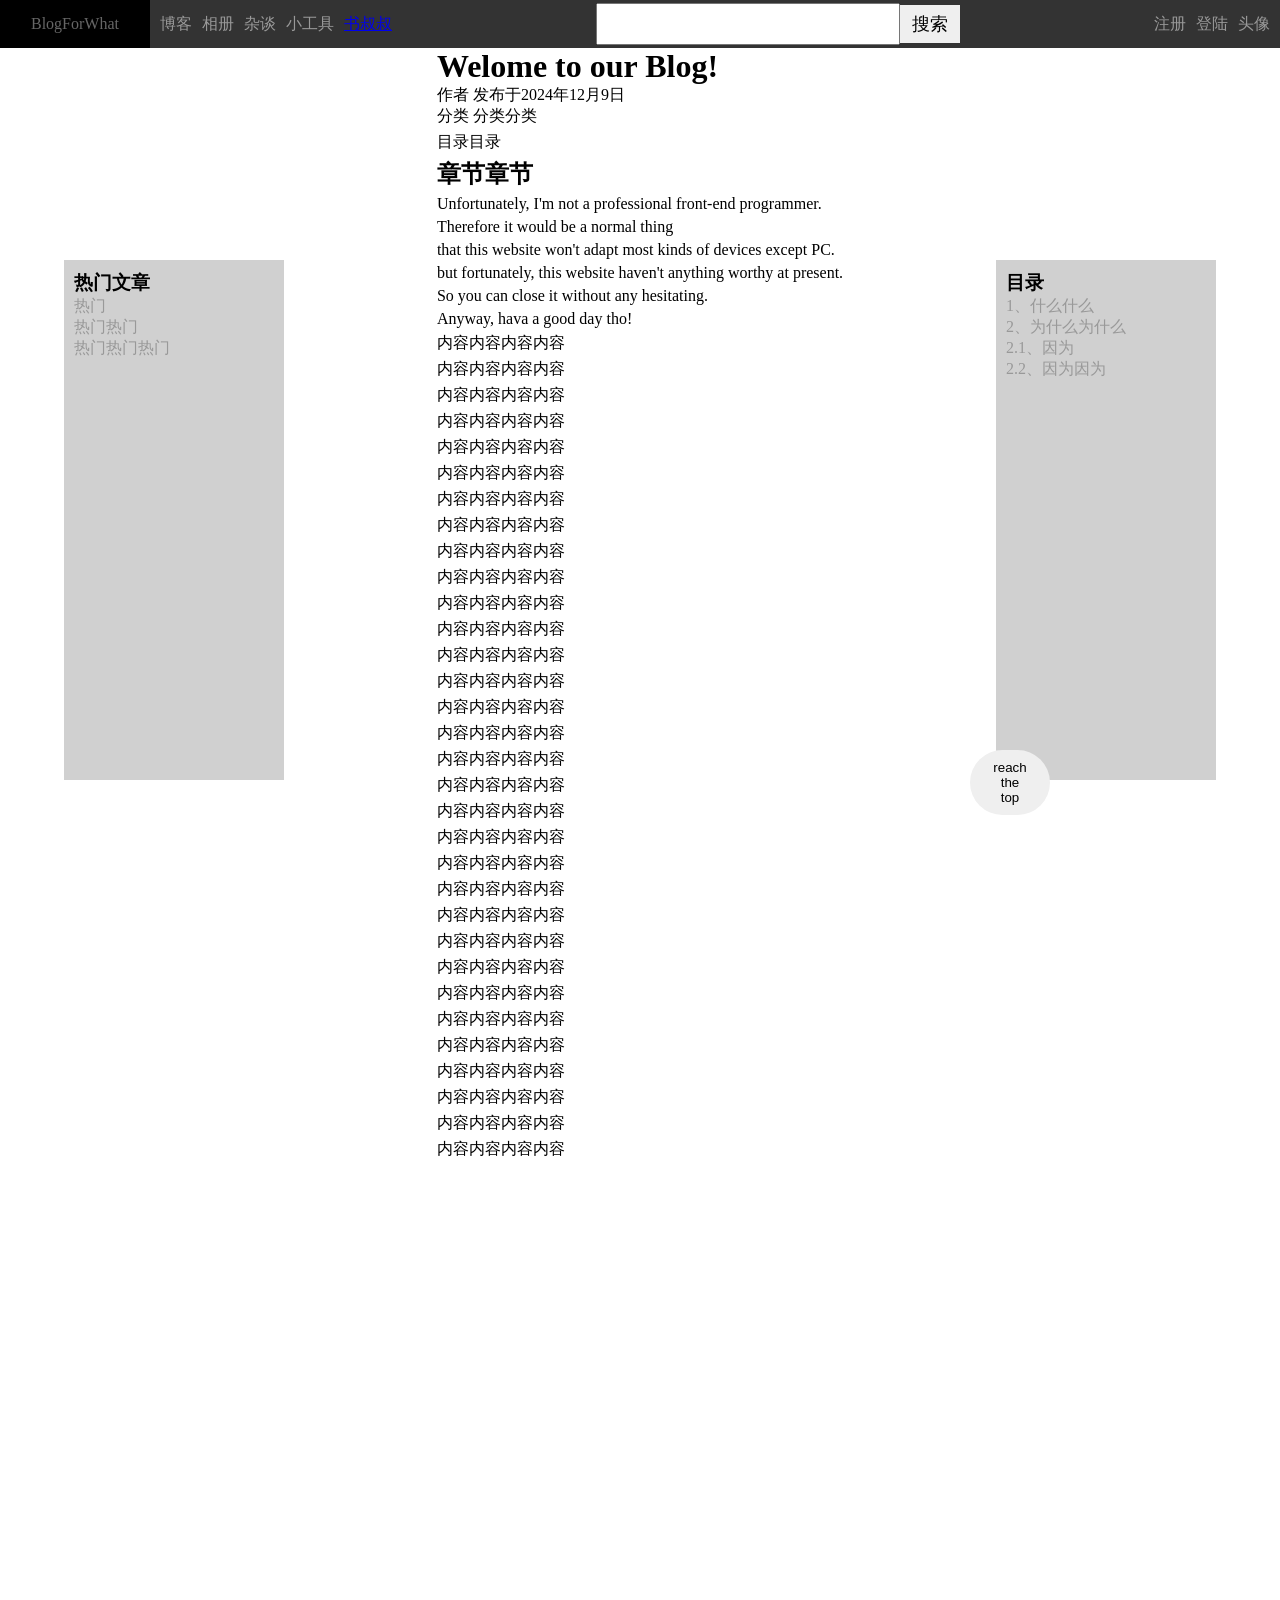
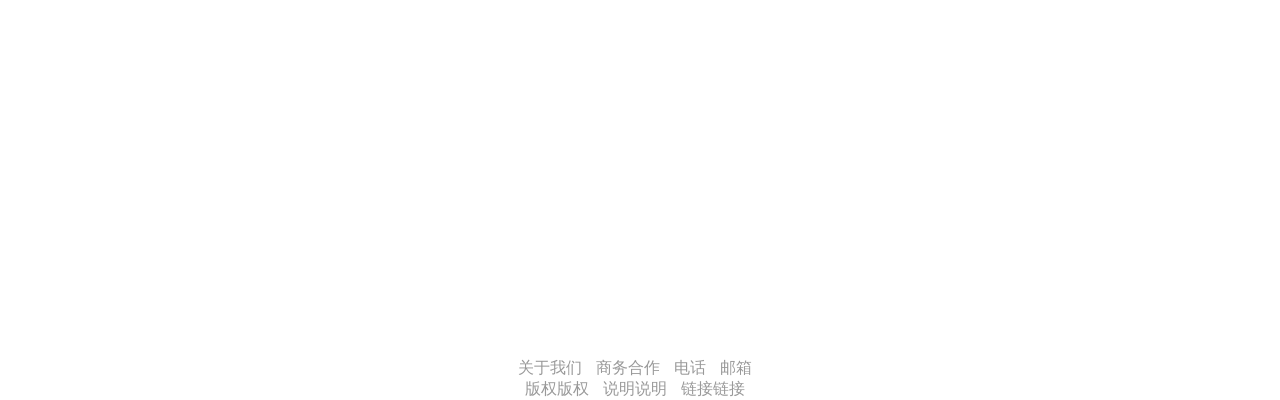
<file: index.html>
<!DOCTYPE html>
<html>
    <head>
        <meta charset="utf-8">
        <meta name="viewport" content="width=device-width, initial-scale=1.0">
        <link rel="stylesheet" href="styles.css">
        <title>BlogForWhat</title>

    </head>
    <body style="display: flex;flex-direction: column;min-height: 2000px;">
        <!-- 顶部栏 -->
        <div class="container">
            <!-- 顶部栏左边 -->
            <div class="top-style-left">
                <!-- 左上logo且主页链接 -->
                <a class="top-style-inner" style="width: 150px;">
                    BlogForWhat
                </a>
                <!-- 列表显示主要功能 -->
                <ul class="top-style-inner">
                    <li>
                        <a>博客</a>
                    </li>
                    <li>
                        <a>相册</a>
                    </li>
                    <li>
                        <a>杂谈</a>
                    </li>
                    <li>
                        <div class="dropdown-container">
                            <div class="dropdown-trigger">小工具</div>
                            <ul class="dropdown-menu">
                                <li>
                                    <a>计算器</a>
                                </li>
                                <li>
                                    <a>日历</a>
                                </li>
                            </ul>
                        </div>
                    </li>
                    <li>
                        <a href="books.html">书叔叔</a>
                    </li>
                </ul>
            </div>
            <!-- 顶部栏中间 -->
            <div class="top-style-middle">
                <input style="height: 80%;width: 300px;font-size: 20px;">
                <button style="height: 80%;font-size: 18px;border: none;width: 60px;">搜索</button>
            </div>
            <!-- 顶部栏右边 -->
            <div class="top-style-right">
                <div class="top-style-inner">
                    <a>注册</a>    
                </div>
                <div class="top-style-inner">
                    <a>登陆</a>    
                </div>
                <div class="top-style-inner">
                    <a>头像</a>
                </div>
            </div>
        </div>
        <!-- 正文内容 -->
        <Main>
            <div>
                <!-- 正文头部 -->
                <div>
                    <!-- 标题 -->
                    <div>
                        <h1>Welome to our Blog!</h1>
                    </div>
                    <!-- 作者、分类、修改时间等 -->
                    <div>
                        <!-- 作者 -->
                        <a>作者</a>
                        <!-- 时间 -->
                        <span>发布于2024年12月9日</span>
                    </div>
                    <!-- 分类 -->
                    <div>
                        <span>分类</span>
                        <!-- 这里用JavaScript动态生成？ -->
                        <a>分类分类</a>
                    </div>
                </div>
                <article>
                    <div>
                        <p>
                            <a>目录目录</a>
                        </p>
                        <p>
                            <h2>章节章节</h2>
                        </p>
                        <p>
                            <span>Unfortunately, I'm not a professional front-end programmer.</span>
                        </p>
                        <p>
                            <span>Therefore it would be a normal thing</span>
                        </p>
                        <p>
                            <span>that this website won't adapt most kinds of devices except PC.</span>
                        </p>
                        <p>
                            <span>but fortunately, this website haven't anything worthy at present.</span>
                        </p>
                        <p>
                            <span>So you can close it without any hesitating.</span>
                        </p>
                        <p>
                            <span>Anyway, hava a good day tho!</span>
                        </p>
                        <p>
                            <span>内容内容内容内容</span>
                        </p>
                        <p>
                            <span>内容内容内容内容</span>
                        </p>
                        <p>
                            <span>内容内容内容内容</span>
                        </p>
                        <p>
                            <span>内容内容内容内容</span>
                        </p>
                        <p>
                            <span>内容内容内容内容</span>
                        </p>
                        <p>
                            <span>内容内容内容内容</span>
                        </p>
                        <p>
                            <span>内容内容内容内容</span>
                        </p>
                        <p>
                            <span>内容内容内容内容</span>
                        </p>
                        <p>
                            <span>内容内容内容内容</span>
                        </p>
                        <p>
                            <span>内容内容内容内容</span>
                        </p>
                        <p>
                            <span>内容内容内容内容</span>
                        </p>
                        <p>
                            <span>内容内容内容内容</span>
                        </p>
                        <p>
                            <span>内容内容内容内容</span>
                        </p>
                        <p>
                            <span>内容内容内容内容</span>
                        </p>
                        <p>
                            <span>内容内容内容内容</span>
                        </p>
                        <p>
                            <span>内容内容内容内容</span>
                        </p>
                        <p>
                            <span>内容内容内容内容</span>
                        </p>
                        <p>
                            <span>内容内容内容内容</span>
                        </p>
                        <p>
                            <span>内容内容内容内容</span>
                        </p>
                        <p>
                            <span>内容内容内容内容</span>
                        </p>
                        <p>
                            <span>内容内容内容内容</span>
                        </p>
                        <p>
                            <span>内容内容内容内容</span>
                        </p>
                        <p>
                            <span>内容内容内容内容</span>
                        </p>
                        <p>
                            <span>内容内容内容内容</span>
                        </p>
                        <p>
                            <span>内容内容内容内容</span>
                        </p>
                        <p>
                            <span>内容内容内容内容</span>
                        </p>
                        <p>
                            <span>内容内容内容内容</span>
                        </p>
                        <p>
                            <span>内容内容内容内容</span>
                        </p>
                        <p>
                            <span>内容内容内容内容</span>
                        </p>
                        <p>
                            <span>内容内容内容内容</span>
                        </p>
                        <p>
                            <span>内容内容内容内容</span>
                        </p>
                        <p>
                            <span>内容内容内容内容</span>
                        </p>
                        
                    </div>
                </article>
                
            </div>
        </Main>
        <!-- 侧边栏 -->
        <aside>
            <div class="aside-right">
                <div>
                    <h3>目录</h3>
                    <div>
                        <ol>
                            <li>
                                <a>1、什么什么</a>
                            </li>
                            <li>
                                <a>2、为什么为什么</a>
                            </li>
                            <li>
                                <ol>
                                    <li>
                                        <a>2.1、因为</a>
                                    </li>
                                    <li>
                                        <a>2.2、因为因为</a>
                                    </li>
                                </ol>
                            </li>
                        </ol>
                    </div>
                </div>    
            </div>
            <div class="aside-left">
                <h3>热门文章</h3>
                <ul class="pop-recommanded">
                    <li>
                        <a>热门</a>
                    </li>
                    <li>
                        <a>热门热门</a>
                    </li>
                    <li>
                        <a>热门热门热门</a>
                    </li>
                </ul>
            </div>
        </aside>
        <!-- 返回顶部按钮 -->
        <button id="backToTop" onclick="scrollToTop()" class="backToTop">reach the top</button>
        <script>
            function scrollToTop() {
                window.scrollTo({
                    top : 0,
                    behavior : 'smooth'  // 添加平滑效果
                })
            }
        </script>
        <!-- 底部栏，主要写联系方式、版权等东西，如果有的话 -->
        <footer>
            <ul>
                <li>
                    <a>关于我们</a>
                </li>
                <li>
                    <a>商务合作</a>
                </li>
                <li>
                    <a>电话</a>
                </li>
                <li>
                    <a>邮箱</a>
                </li>
            </ul>  
            <ul>
                <li>
                    <a>版权版权</a>
                </li>
                <li>
                    <a>说明说明</a>
                </li>
                <li>
                    <a>链接链接</a>
                </li>
            </ul>  
        </footer>
    </body> 
</html>
</file>
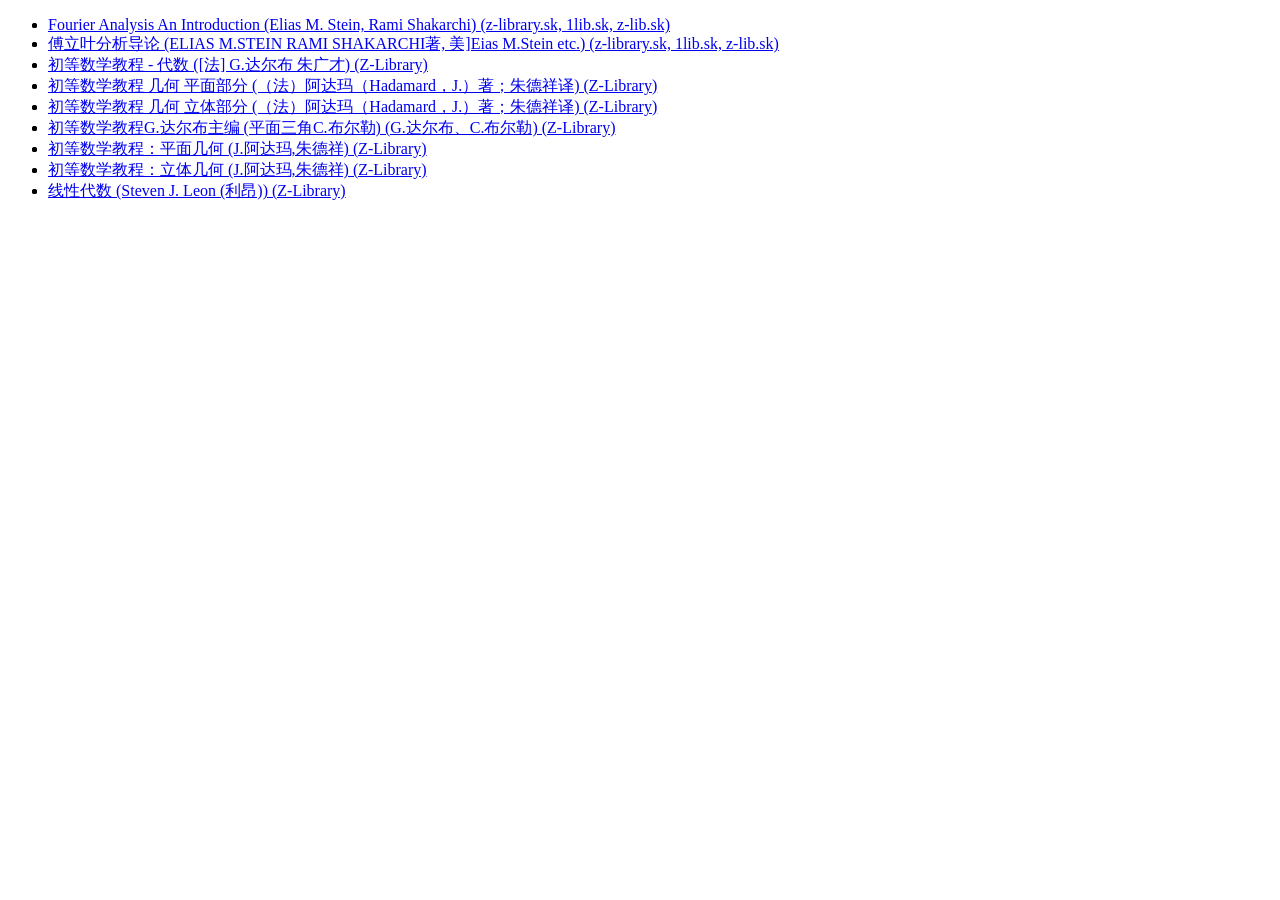
<file: books.html>
<!DOCTYPE html>
<html lang="en">
<head>
    <meta charset="UTF-8">
    <meta name="viewport" content="width=device-width, initial-scale=1.0">
    <title>Books</title>
</head>
<body>
    <div>
        <ul id="booklist">

        </ul>
    </div>

    <script>
        const booklist = document.getElementById('booklist');
        
        fetch("./booklist.json")
            .then(response => response.json())
            .then(data => {
                // const container = document.getElementById("booklist");
                data.assets.forEach(file => {
                    const li = document.createElement("li");
                    bookName = file.split('/')[2].split('.pdf')[0];
                    // li.textContent = bookName;
                    li.innerHTML = `<li><a href="#" onclick="window.open('${file}')">${bookName}</a></li>`;
                    booklist.appendChild(li);
                });
            });
        
        function openPDFInBrowser(fileUrl) {
            window.open(fileUrl);
        }

    </script>
</body>
</html>
</file>
<file: styles.css>
* {
    margin: 0;
    padding: 0;
}

.top-style-inner, .bottom-style-inner {
    display: flex;
    /*padding: 10px;                /* 去除文字前的衬垫、编号符号 */
    list-style-type: none;      /* 去除默认的列表样式 */
    background-color: #333;   /* 设置背景颜色 */
    height: 100%;
    color: #999;             /* 设置文字颜色 */
    align-items: center;
}


body.test {
    position: relative;
    min-height: 100%;
    margin: 0;
    padding: 0;
}

li {
    display: inline-block;      /* 将列表项显示为内联块元素 */
    margin-right: 10px;         /* 设置列表项之间的间距 */
    color: #999;             /* 设置文字颜色 */
}

ul.top-style-inner li {
    display: flex;
    align-items: center;
    height: 100%;
}

a.top-style-inner {
    text-decoration: none;      /* 去除链接下划线 */
    color: #666;              /* 设置链接文字颜色 */
    /*padding: 10px;              /* 设置链接内边距 */
    display: block;             /* 使整个链接区域可点击 */
    background-color: black;
    height: 100%;
    text-align: center;
    line-height: 48px;          /* 要设置为与父标签高度一致 */
    margin-right: 10px;
}

.ff {
    display: inline-flex;

}

a:hover {
    background-color: #575757;/* 设置鼠标悬停时背景颜色 */
}

div.container {
    display: flex;      /* 将它的直接子元素（即内部的 <div> 标签）排列成一行 */
    height: 48px;
    justify-content: space-between;
    align-items: center;
    background-color: #333;   /* 设置背景颜色 */
    /* padding: 10px; */
}

div.top-style-left {
    display: flex;      /* 将它的直接子元素（即内部的 <div> 标签）排列成一行 */
    /* justify-content: left; */
    align-items: center;
    height: 100%;
}

div.top-style-middle {
    display: flex;      /* 将它的直接子元素（即内部的 <div> 标签）排列成一行 */
    /* justify-content: center; */
    align-items: center;
    height: 100%;
}

div.top-style-right {
    display: flex;      /* 将它的直接子元素（即内部的 <div> 标签）排列成一行 */
    /* justify-content: right; */
    align-items: center;
    height: 100%;
}

div.top-style-inner {
    display: flex;      /* 将它的直接子元素（即内部的 <div> 标签）排列成一行 */
    /* justify-content: right; */
    align-items: center;
    /* padding: 10px; */
    margin-right: 10px;

}

Main {
    display: flex;
    justify-content: center;
}

aside {
    display: flex;
    width: 250px;
    padding: 20px;
    /* box-shadow: 2px 0 5px rgba(0,0,0,0.1); */
    flex-direction: column;
}

.aside-left {
    width: 200px; 
    background-color: #d0d0d0; 
    position: fixed; 
    top: 0; 
    bottom: 0; 
    left: 5%; 
    padding: 10px;
    height: 500px;
    transform: translateY(50%);
}

.aside-right {
    width: 200px; 
    background-color: #d0d0d0; 
    position: fixed; 
    top: 0; 
    bottom: 0; 
    right: 5%; 
    padding: 10px;
    height: 500px;
    transform: translateY(50%);
}

.pop-recommanded {
    display: flex;
    flex-direction: column;
}


/* 悬停菜单效果 */
/* 隐藏下拉菜单（默认） */
.dropdown-menu {
    display: none;
    position: absolute;
    background-color: #f9f9f9;
    box-shadow: 0px 8px 16px 0px rgba(0,0,0,2);
    list-style: none;
    padding: 0;
    margin: 0;
    z-index: l;
    min-width: 100px;       /* 最小宽度保持一致 */
}

/* 显示下拉菜单（当鼠标悬停在触发元素上时） */
.dropdown-container:hover .dropdown-menu {
    display: block;
}

.dropdown-menu li {
    margin: 0;
    min-width: 100px;       /* 最小宽度保持一致 */
}

.dropdown-menu li a {
    color: black;
    padding: 12px 16px;
    text-decoration: none;
    display: block;
    min-width: 100px;       /* 最小宽度保持一致 */
    text-align: center;     /* 设置悬停菜单内容居中 */
}

.dropdown-trigger {
    /* padding: 16px; */
    /* cursor: pointer; */
    position: relative;     /* 确保绝对定位的子元素相对于此元素定位 */
    display: inline-block;  /* 允许设置宽度和高度 */
}

footer {
    /* position: absolute; */
    margin-top:auto;
    /* padding: 20px; */
    bottom: 0%;
    left: 40%;
    right: 40%;
    width: 60%;
    justify-content: center;
    align-items: center;
    text-align: center;
    width: auto;
}

p {
    margin-top: 5px;
    margin-bottom: 5px;
}

button.backToTop {
    position: fixed;
    bottom: 85px;
    right: 230px;
    padding: 10px 20px;
    border: none;
    border-radius: 40px;
    width: 80px;
    cursor: pointer;
}
</file>
